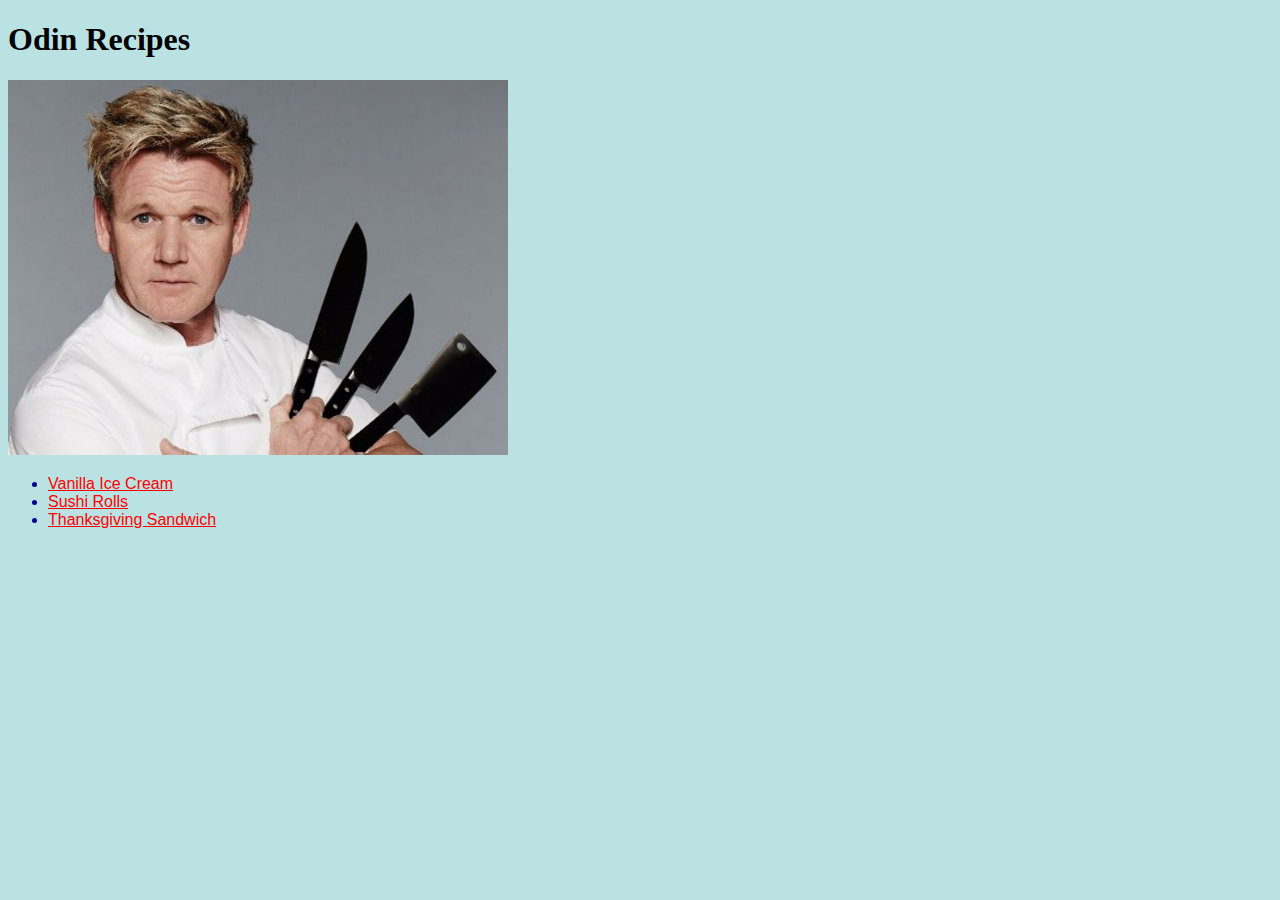
<file: index.html>
<!DOCTYPE html>

<html lang="en">
    <head>
        <title>Recipes</title>
        <meta charset="utf-8">
        <link rel="stylesheet" href="styles.css">
    </head>

    <body>
       <h1>Odin Recipes</h1>

       <img src="recipes/img/gordon.jpg" alt="gordon ramsay" class="img">

       <ul>
           <li><a href="recipes/ice_cream.html">Vanilla Ice Cream</a></li>
           <li><a href="recipes/sushi.html">Sushi Rolls</a></li>
           <li><a href="recipes/sandwich.html">Thanksgiving Sandwich</a></li>
       </ul>
       

    </body>
</html>
</file>
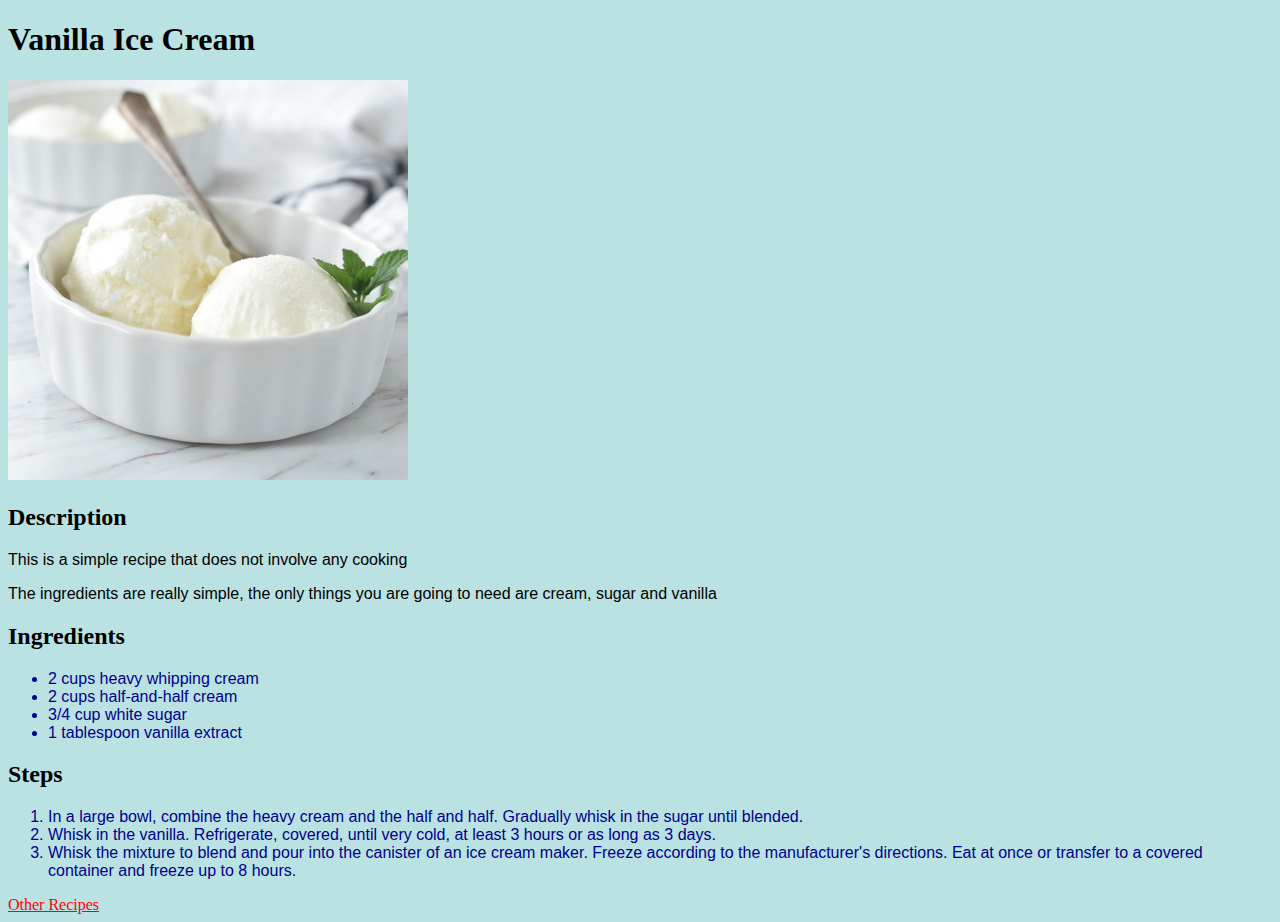
<file: recipes/ice_cream.html>
<!DOCTYPE html>

<html lang="en">
    <head>
        <title>Vanilla Ice Cream</title>
        <meta charset="utf-8">
        <link rel="stylesheet" href="../styles.css">
    </head>

    <body>
        <h1 class="title">Vanilla Ice Cream</h1>

        <img src="img/vanilla.jpg" alt="vanilla ice cream" id="ice-cream">

        <h2>Description</h2>
        <p>This is a simple recipe that does not involve any cooking</p>
        <p>The ingredients are really simple, the only things you are going to need are cream, sugar and vanilla</p>

        <h2>Ingredients</h2>
        <ul>
            <li>2 cups heavy whipping cream</li>
            <li>2 cups half-and-half cream</li>
            <li>3/4 cup white sugar</li>
            <li>1 tablespoon vanilla extract</li>
        </ul>

        <h2>Steps</h2>
        <ol>
            <li>In a large bowl, combine the heavy cream and the half and half. Gradually whisk in the sugar until blended.</li>
            <li>Whisk in the vanilla. Refrigerate, covered, until very cold, at least 3 hours or as long as 3 days.</li>
            <li>Whisk the mixture to blend and pour into the canister of an ice cream maker. Freeze according to the manufacturer's directions. Eat at once or transfer to a covered container and freeze up to 8 hours.</li>
        </ol>

        <a href="../index.html">Other Recipes</a>

    </body>
</html>
</file>
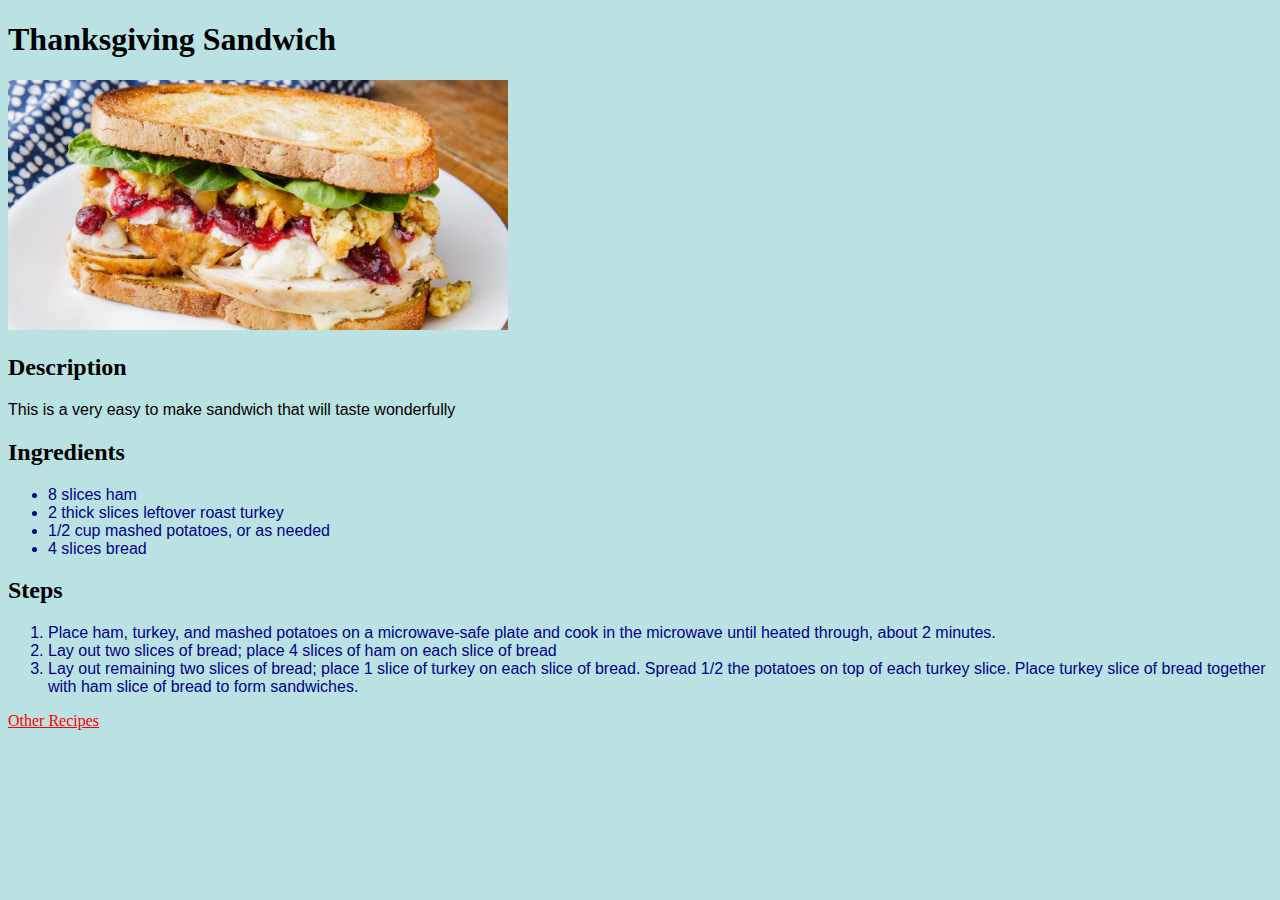
<file: recipes/sandwich.html>
<!DOCTYPE html>

<html lang="en">
    <head>
        <title>Thanksgiving Sandwich</title>
        <meta charset="utf-8">
        <link rel="stylesheet" href="../styles.css">
    </head>

    <body>
        <h1 class="title">Thanksgiving Sandwich</h1>

        <img src="img/sandwich.jpg" alt="thanksgiving sandwich">

        <h2>Description</h2>
        <p>This is a very easy to make sandwich that will taste wonderfully</p>

        <h2>Ingredients</h2>
        <ul>
            <li>8 slices ham</li>
            <li>2 thick slices leftover roast turkey</li>
            <li>1/2 cup mashed potatoes, or as needed</li>
            <li>4 slices bread</li>
        </ul>

        <h2>Steps</h2>
        <ol>
            <li>Place ham, turkey, and mashed potatoes on a microwave-safe plate and cook in the microwave until heated through, about 2 minutes.</li>
            <li>Lay out two slices of bread; place 4 slices of ham on each slice of bread</li>
            <li>Lay out remaining two slices of bread; place 1 slice of turkey on each slice of bread. Spread 1/2 the potatoes on top of each turkey slice. Place turkey slice of bread together with ham slice of bread to form sandwiches.</li>
        </ol>

        <a href="../index.html">Other Recipes</a>
        
    </body>
</html>
</file>
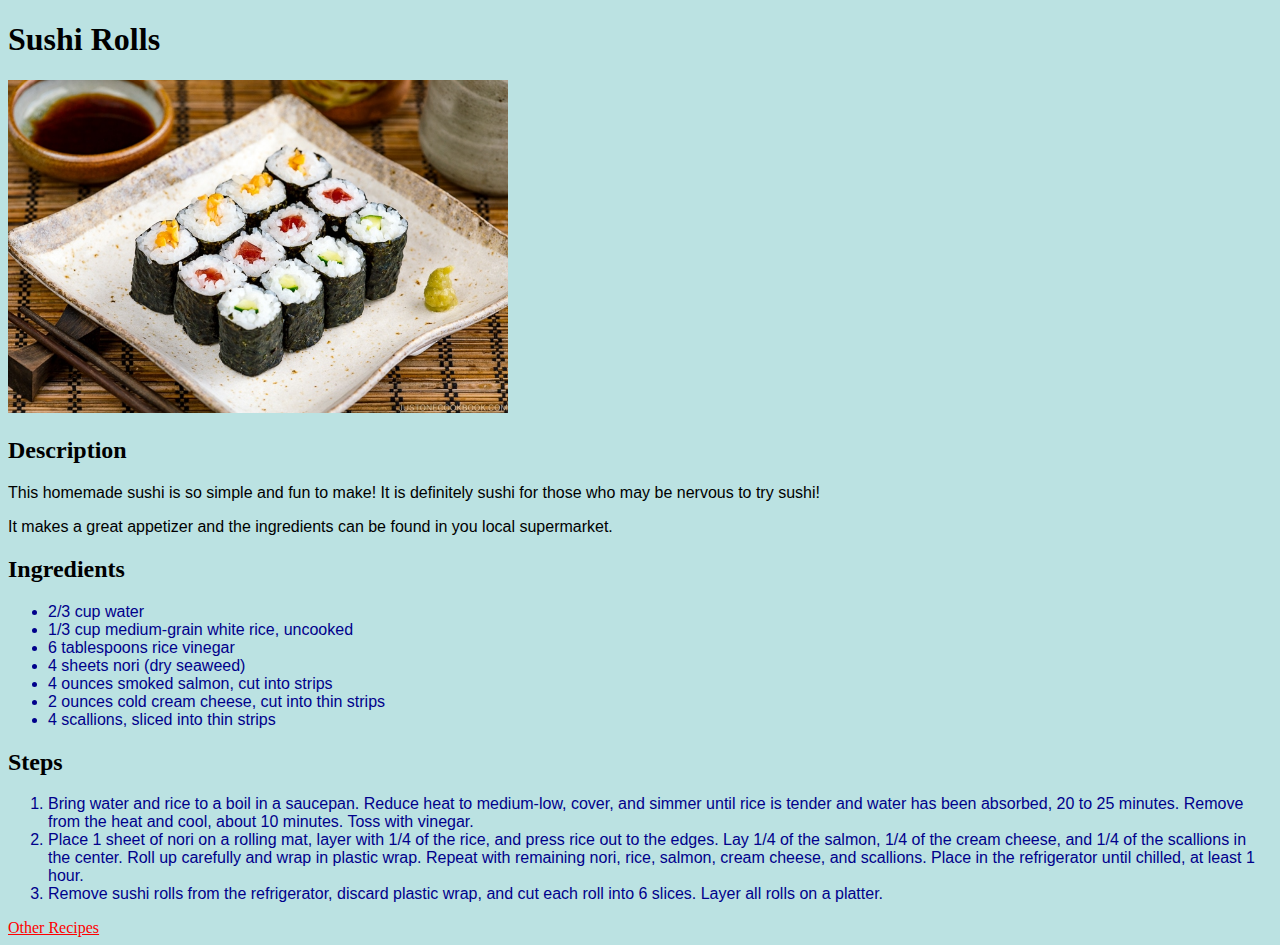
<file: recipes/sushi.html>
<!DOCTYPE html>

<html lang="en">
    <head>
        <title>Sushi Rolls</title>
        <meta charset="utf-8">
        <link rel="stylesheet" href="../styles.css">
    </head>

    <body>
        <h1 class="title">Sushi Rolls</h1>

        <img src="img/sushi.jpg" alt="sushi rolls">

        <h2>Description</h2>
        <p>This homemade sushi is so simple and fun to make! It is definitely sushi for those who may be nervous to try sushi!</p>
        <p>It makes a great appetizer and the ingredients can be found in you local supermarket.</p>

        <h2>Ingredients</h2>
        <ul>
            <li>2/3 cup water</li>
            <li>1/3 cup medium-grain white rice, uncooked</li>
            <li>6 tablespoons rice vinegar</li>
            <li>4 sheets nori (dry seaweed)</li>
            <li>4 ounces smoked salmon, cut into strips</li>
            <li>2 ounces cold cream cheese, cut into thin strips</li>
            <li>4 scallions, sliced into thin strips</li>
        </ul>

        <h2>Steps</h2>
        <ol>
            <li>Bring water and rice to a boil in a saucepan. Reduce heat to medium-low, cover, and simmer until rice is tender and water has been absorbed, 20 to 25 minutes. Remove from the heat and cool, about 10 minutes. Toss with vinegar.</li>
            <li>Place 1 sheet of nori on a rolling mat, layer with 1/4 of the rice, and press rice out to the edges. Lay 1/4 of the salmon, 1/4 of the cream cheese, and 1/4 of the scallions in the center. Roll up carefully and wrap in plastic wrap. Repeat with remaining nori, rice, salmon, cream cheese, and scallions. Place in the refrigerator until chilled, at least 1 hour.</li>
            <li>Remove sushi rolls from the refrigerator, discard plastic wrap, and cut each roll into 6 slices. Layer all rolls on a platter.</li>
        </ol>

        <a href="../index.html">Other Recipes</a>

    </body>
</html>
</file>
<file: styles.css>
img {
    width: 500px;
    height: auto;
}

* {
    background-color: rgb(187, 226, 226);
}

ul,
ol {
    color: darkblue;
    font-family: Helvetica, Arial, sans-serif;
}

a {
    color: rgb(255, 0, 0);
}

#ice-cream {
    width: 400px;
    height: auto;
}

.title {
    font-family: "Times New Roman", Georgia, serif;
}

p {
    font-family: Arial, Helvetica, sans-serif;
}
</file>
